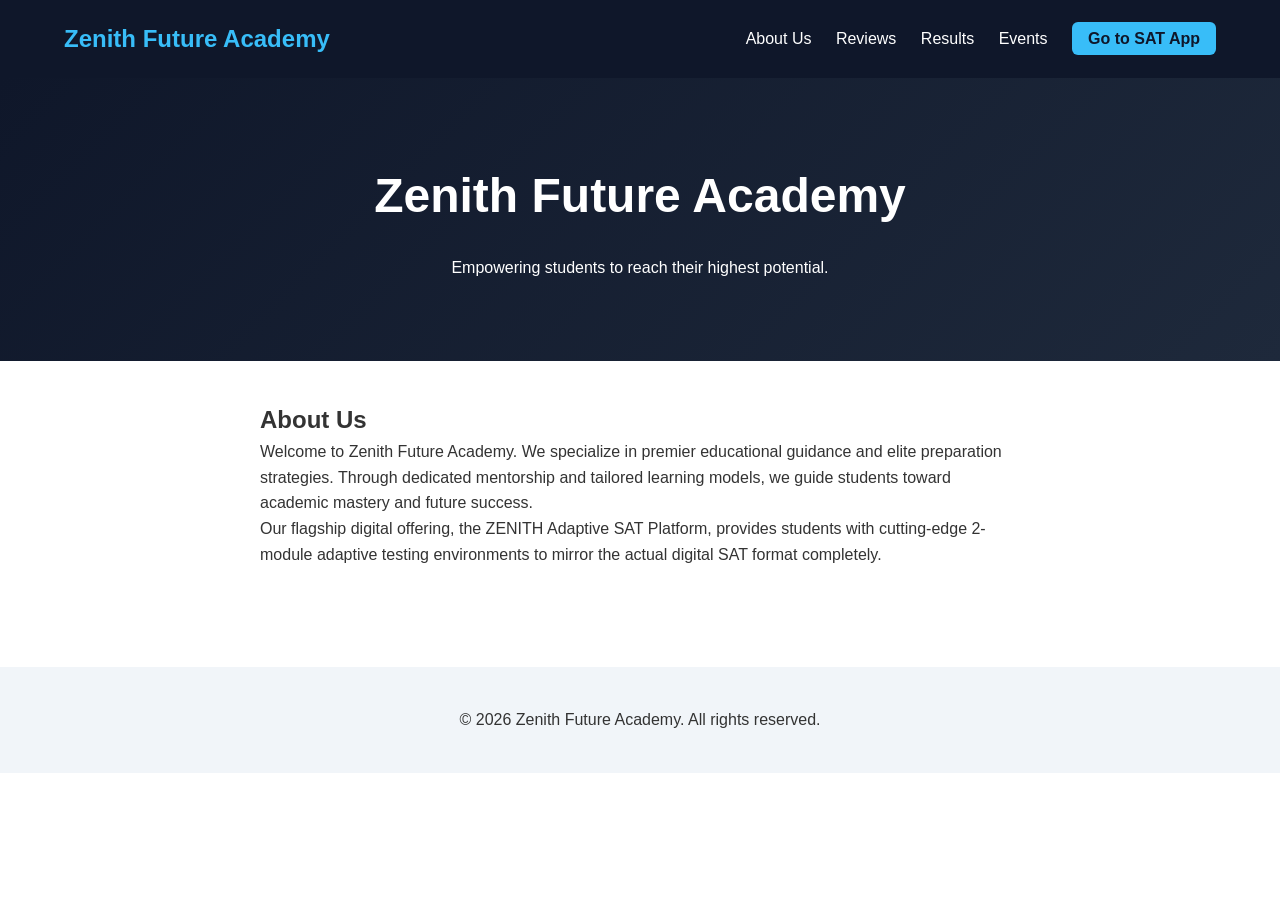
<file: website.html>
<!DOCTYPE html>
<html lang="en">
<head>
    <meta charset="UTF-8">
    <meta name="viewport" content="width=device-width, initial-scale=1.0">
    <title>Zenith Future Academy</title>
    <link rel="stylesheet" href="css/styles.css">
    <style>
        body { font-family: -apple-system, BlinkMacSystemFont, "Segoe UI", Roboto, sans-serif; line-height: 1.6; color: #333; margin: 0; padding: 0; }
        nav { display: flex; justify-content: space-between; align-items: center; padding: 20px 5%; background: #0f172a; color: white; }
        nav a { color: white; text-decoration: none; margin-left: 20px; font-weight: 500; }
        nav .logo { font-size: 24px; font-weight: bold; margin-left: 0; color: #38bdf8; }
        .btn-app { background: #38bdf8; color: #0f172a; padding: 8px 16px; border-radius: 6px; font-weight: bold; }
        .hero { text-align: center; padding: 80px 20px; background: linear-gradient(135deg, #0f172a 0%, #1e293b 100%); color: white; }
        .hero h1 { font-size: 48px; margin-bottom: 20px; }
        .container { max-width: 800px; margin: 0 auto; padding: 40px 20px; }
        footer { text-align: center; padding: 40px; background: #f1f5f9; margin-top: 60px; }
    </style>
</head>
<body>

    <nav>
        <a href="index.html" class="logo">Zenith Future Academy</a>
        <div>
            <a href="index.html">About Us</a>
            <a href="reviews.html">Reviews</a>
            <a href="results.html">Results</a>
            <a href="events.html">Events</a>
            <a href="app.html" class="btn-app">Go to SAT App</a>
        </div>
    </nav>

    <header class="hero">
        <h1>Zenith Future Academy</h1>
        <p>Empowering students to reach their highest potential.</p>
    </header>

    <main class="container">
        <h2>About Us</h2>
        <p>Welcome to Zenith Future Academy. We specialize in premier educational guidance and elite preparation strategies. Through dedicated mentorship and tailored learning models, we guide students toward academic mastery and future success.</p>
        <p>Our flagship digital offering, the ZENITH Adaptive SAT Platform, provides students with cutting-edge 2-module adaptive testing environments to mirror the actual digital SAT format completely.</p>
    </main>

    <footer>
        <p>&copy; 2026 Zenith Future Academy. All rights reserved.</p>
    </footer>

</body>
</html>
</file>
<file: css/styles.css>
/* ══════════════════════════════════════════════════════════════
   ZENITH — Premium SAT Platform
   Design System: High-contrast editorial minimalism
   Fonts: Outfit (UI) + Cormorant Garamond (editorial accents)
══════════════════════════════════════════════════════════════ */

/* ── TOKENS ───────────────────────────────────────────────── */
:root {
  --ink:       #0C1A2E;
  --ink-80:    rgba(12,26,46,0.80);
  --ink-50:    rgba(12,26,46,0.50);
  --ink-20:    rgba(12,26,46,0.20);
  --ink-10:    rgba(12,26,46,0.10);
  --blue:      #1A56DB;
  --blue-dark: #1344B8;
  --blue-10:   rgba(26,86,219,0.10);
  --green:     #0F7B4E;
  --green-10:  rgba(15,123,78,0.10);
  --red:       #C0392B;
  --red-10:    rgba(192,57,43,0.10);
  --bg-soft:   #F7F9FC;
  --bg-dark:   #0C1A2E;
  --white:     #FFFFFF;
  --border:    rgba(12,26,46,0.12);

  --font-ui:       'Outfit', system-ui, sans-serif;
  --font-editorial:'Cormorant Garamond', Georgia, serif;

  --radius-sm:  6px;
  --radius-md:  12px;
  --radius-lg:  20px;
  --shadow-sm:  0 1px 4px rgba(12,26,46,0.08);
  --shadow-md:  0 4px 24px rgba(12,26,46,0.12);
  --shadow-lg:  0 12px 48px rgba(12,26,46,0.16);
}

/* ── RESET ────────────────────────────────────────────────── */
*, *::before, *::after { box-sizing: border-box; margin: 0; padding: 0; }
html { scroll-behavior: smooth; }
body {
  font-family: var(--font-ui);
  background: var(--white);
  color: var(--ink);
  font-size: 16px;
  line-height: 1.6;
  -webkit-font-smoothing: antialiased;
}
img, svg { display: block; }
a { text-decoration: none; color: inherit; }
button { cursor: pointer; font-family: var(--font-ui); border: none; background: none; }

/* ── VIEW MANAGEMENT ──────────────────────────────────────── */
.mpage {
  transition: opacity 0.2s ease-in-out;
}
.hidden-view {
  display: none !important;
  opacity: 0;
  pointer-events: none;
}
.active-view {
  display: block;
  opacity: 1;
  pointer-events: auto;
}

/* ── BUTTONS ──────────────────────────────────────────────── */
.btn-primary {
  display: inline-flex;
  align-items: center;
  justify-content: center;
  background: var(--blue);
  color: var(--white);
  font-family: var(--font-ui);
  font-weight: 600;
  font-size: 0.9rem;
  letter-spacing: 0.01em;
  padding: 0.65rem 1.5rem;
  border-radius: var(--radius-sm);
  border: 2px solid transparent;
  transition: background 0.15s, transform 0.1s, box-shadow 0.15s;
}
.btn-primary:hover {
  background: var(--blue-dark);
  box-shadow: 0 4px 16px rgba(26,86,219,0.30);
  transform: translateY(-1px);
}
.btn-primary:active { transform: translateY(0); }

.btn-ghost {
  display: inline-flex;
  align-items: center;
  justify-content: center;
  background: transparent;
  color: var(--ink);
  font-family: var(--font-ui);
  font-weight: 500;
  font-size: 0.9rem;
  padding: 0.65rem 1.25rem;
  border-radius: var(--radius-sm);
  border: 1.5px solid var(--border);
  transition: border-color 0.15s, background 0.15s;
}
.btn-ghost:hover {
  border-color: var(--ink-50);
  background: var(--ink-10);
}

.btn-lg { padding: 0.85rem 2rem; font-size: 1rem; }
.btn-sm { padding: 0.4rem 0.85rem; font-size: 0.8rem; }
.btn-full { width: 100%; }
.mt-8 { margin-top: 2rem; }

/* ── ANNOUNCE BAR ─────────────────────────────────────────── */
#announce-bar {
  background: var(--ink);
  color: var(--white);
  font-size: 0.78rem;
  font-weight: 500;
  letter-spacing: 0.04em;
  text-align: center;
  padding: 0.6rem 1rem;
  display: flex;
  align-items: center;
  justify-content: center;
  gap: 0.6rem;
}
.announce-dot {
  width: 6px;
  height: 6px;
  background: #4ADE80;
  border-radius: 50%;
  animation: pulse-dot 2s ease infinite;
}
@keyframes pulse-dot {
  0%, 100% { opacity: 1; }
  50% { opacity: 0.4; }
}

/* ── NAVIGATION ───────────────────────────────────────────── */
#main-nav {
  position: sticky;
  top: 0;
  z-index: 100;
  background: rgba(255,255,255,0.92);
  backdrop-filter: blur(12px);
  border-bottom: 1px solid var(--border);
}
.nav-inner {
  max-width: 1200px;
  margin: 0 auto;
  padding: 0 2rem;
  height: 64px;
  display: flex;
  align-items: center;
  justify-content: space-between;
}
.nav-logo {
  font-family: var(--font-ui);
  font-weight: 800;
  font-size: 1.3rem;
  letter-spacing: -0.02em;
  color: var(--ink);
}
.logo-z {
  color: var(--blue);
}
.nav-links {
  display: flex;
  list-style: none;
  gap: 2rem;
}
.nav-links a {
  font-size: 0.875rem;
  font-weight: 500;
  color: var(--ink-80);
  transition: color 0.15s;
}
.nav-links a:hover { color: var(--ink); }
.nav-cta { display: flex; align-items: center; gap: 0.75rem; }

/* ── HERO ─────────────────────────────────────────────────── */
#hero {
  min-height: calc(100vh - 100px);
  display: grid;
  grid-template-columns: 1fr 1fr;
  align-items: center;
  max-width: 1200px;
  margin: 0 auto;
  padding: 5rem 2rem 4rem;
  gap: 4rem;
}
.hero-eyebrow {
  display: flex;
  align-items: center;
  gap: 0.75rem;
  margin-bottom: 1.5rem;
}
.eyebrow-badge {
  background: var(--blue-10);
  color: var(--blue);
  font-size: 0.72rem;
  font-weight: 700;
  letter-spacing: 0.08em;
  text-transform: uppercase;
  padding: 0.3rem 0.7rem;
  border-radius: 100px;
}
.eyebrow-sep { color: var(--ink-20); }
.eyebrow-text { font-size: 0.82rem; font-weight: 500; color: var(--ink-50); }

.hero-headline {
  font-family: var(--font-ui);
  font-size: clamp(3rem, 5vw, 4.5rem);
  font-weight: 800;
  line-height: 1.05;
  letter-spacing: -0.03em;
  color: var(--ink);
  margin-bottom: 1.5rem;
}
.hero-accent {
  font-family: var(--font-editorial);
  font-style: italic;
  font-weight: 300;
  color: var(--blue);
  font-size: 1.1em;
}
.hero-sub {
  font-size: 1.05rem;
  color: var(--ink-80);
  max-width: 480px;
  line-height: 1.7;
  margin-bottom: 2rem;
}
.hero-actions {
  display: flex;
  gap: 1rem;
  flex-wrap: wrap;
  margin-bottom: 3rem;
}
.hero-metrics {
  display: flex;
  align-items: center;
  gap: 1.5rem;
  padding-top: 2rem;
  border-top: 1px solid var(--border);
}
.metric-card { text-align: left; }
.metric-num {
  display: block;
  font-size: 1.6rem;
  font-weight: 800;
  letter-spacing: -0.02em;
  color: var(--ink);
}
.metric-label {
  display: block;
  font-size: 0.78rem;
  color: var(--ink-50);
  font-weight: 500;
}
.metric-sep {
  width: 1px;
  height: 36px;
  background: var(--border);
}

/* ── HERO VISUAL ──────────────────────────────────────────── */
.hero-visual {
  display: flex;
  align-items: center;
  justify-content: center;
}
.score-ring-wrapper {
  display: flex;
  flex-direction: column;
  align-items: center;
  gap: 1.5rem;
}
.score-ring {
  width: 280px;
  height: 280px;
  filter: drop-shadow(0 8px 32px rgba(26,86,219,0.18));
}
.ring-progress {
  transition: stroke-dashoffset 1.5s cubic-bezier(0.4, 0, 0.2, 1);
}
.ring-score {
  font-family: var(--font-ui);
  font-size: 48px;
  font-weight: 800;
  fill: var(--ink);
  letter-spacing: -2px;
}
.ring-label {
  font-family: var(--font-ui);
  font-size: 11px;
  font-weight: 700;
  fill: var(--ink-50);
  letter-spacing: 3px;
}
.score-modules {
  display: flex;
  gap: 2rem;
}
.score-mod { text-align: center; }
.mod-label { display: block; font-size: 0.72rem; font-weight: 600; color: var(--ink-50); letter-spacing: 0.06em; text-transform: uppercase; }
.mod-val { display: block; font-size: 1.4rem; font-weight: 800; color: var(--ink); letter-spacing: -0.02em; }

/* ── SECTION BLOCKS ───────────────────────────────────────── */
.section-block {
  padding: 5rem 2rem;
}
.section-dark {
  background: var(--bg-soft);
}
.section-inner {
  max-width: 1100px;
  margin: 0 auto;
}
.section-header {
  text-align: center;
  margin-bottom: 3.5rem;
}
.section-eyebrow {
  display: inline-block;
  font-size: 0.72rem;
  font-weight: 700;
  letter-spacing: 0.1em;
  text-transform: uppercase;
  color: var(--blue);
  margin-bottom: 0.75rem;
}
.section-title {
  font-size: clamp(1.8rem, 3vw, 2.8rem);
  font-weight: 800;
  letter-spacing: -0.025em;
  color: var(--ink);
  margin-bottom: 0.75rem;
  line-height: 1.1;
}
.section-desc {
  font-size: 1.05rem;
  color: var(--ink-80);
  max-width: 540px;
  margin: 0 auto;
  line-height: 1.7;
}

/* ── HOW IT WORKS ─────────────────────────────────────────── */
.workflow-grid {
  display: flex;
  align-items: flex-start;
  gap: 1rem;
}
.workflow-step {
  flex: 1;
  background: var(--white);
  border: 1px solid var(--border);
  border-radius: var(--radius-md);
  padding: 2rem;
  box-shadow: var(--shadow-sm);
}
.workflow-arrow {
  font-size: 1.5rem;
  color: var(--blue);
  padding-top: 2.5rem;
  flex-shrink: 0;
  opacity: 0.4;
}
.step-num {
  font-size: 0.7rem;
  font-weight: 800;
  letter-spacing: 0.1em;
  color: var(--blue);
  margin-bottom: 0.75rem;
}
.step-title {
  font-size: 1.05rem;
  font-weight: 700;
  color: var(--ink);
  margin-bottom: 0.6rem;
}
.step-desc {
  font-size: 0.875rem;
  color: var(--ink-80);
  line-height: 1.65;
}

/* ── FEATURES ─────────────────────────────────────────────── */
.features-grid {
  display: grid;
  grid-template-columns: repeat(3, 1fr);
  gap: 1.5rem;
}
.feature-item {
  background: var(--white);
  border: 1px solid var(--border);
  border-radius: var(--radius-md);
  padding: 1.75rem;
  box-shadow: var(--shadow-sm);
  transition: box-shadow 0.2s, transform 0.2s;
}
.feature-item:hover {
  box-shadow: var(--shadow-md);
  transform: translateY(-2px);
}
.feature-icon { font-size: 1.5rem; margin-bottom: 0.85rem; }
.feature-title { font-size: 0.95rem; font-weight: 700; color: var(--ink); margin-bottom: 0.5rem; }
.feature-desc { font-size: 0.845rem; color: var(--ink-80); line-height: 1.6; }

/* ── RESULTS ──────────────────────────────────────────────── */
.results-row {
  display: flex;
  justify-content: center;
  gap: 4rem;
  margin-bottom: 4rem;
}
.result-stat { text-align: center; }
.result-num {
  display: block;
  font-size: clamp(2.5rem, 4vw, 3.5rem);
  font-weight: 800;
  letter-spacing: -0.03em;
  color: var(--blue);
  margin-bottom: 0.4rem;
}
.result-label {
  display: block;
  font-size: 0.84rem;
  color: var(--ink-50);
  max-width: 160px;
  margin: 0 auto;
  line-height: 1.4;
}
.cta-block {
  text-align: center;
  border-top: 1px solid var(--border);
  padding-top: 3rem;
}
.cta-editorial {
  font-family: var(--font-editorial);
  font-style: italic;
  font-size: 1.3rem;
  color: var(--ink-80);
  max-width: 640px;
  margin: 0 auto 0.75rem;
  line-height: 1.5;
}
.cta-attribution {
  font-size: 0.8rem;
  color: var(--ink-50);
  font-weight: 500;
}

/* ── FOOTER ───────────────────────────────────────────────── */
#main-footer {
  background: var(--ink);
  padding: 2rem;
}
.footer-inner {
  max-width: 1100px;
  margin: 0 auto;
  display: flex;
  align-items: center;
  justify-content: space-between;
}
.footer-logo {
  font-weight: 800;
  font-size: 1.1rem;
  color: var(--white);
}
.footer-copy { font-size: 0.78rem; color: rgba(255,255,255,0.4); }

/* ── AUTH SHELL ───────────────────────────────────────────── */
#auth {
  min-height: 100vh;
  background: var(--bg-soft);
  display: flex;
  align-items: center;
  justify-content: center;
}
#auth.active-view {
  display: flex;
}
.auth-shell {
  width: 100%;
  max-width: 480px;
  margin: 2rem;
}
.auth-brand {
  text-align: center;
  margin-bottom: 2rem;
}
.auth-logo {
  font-size: 1.6rem;
  font-weight: 800;
  letter-spacing: -0.02em;
  color: var(--ink);
}
.auth-tagline {
  font-size: 0.8rem;
  color: var(--ink-50);
  margin-top: 0.25rem;
  font-weight: 500;
  letter-spacing: 0.05em;
  text-transform: uppercase;
}
.auth-card {
  background: var(--white);
  border: 1px solid var(--border);
  border-radius: var(--radius-lg);
  box-shadow: var(--shadow-lg);
  padding: 2.5rem;
}
.auth-tabs {
  display: flex;
  border-bottom: 1px solid var(--border);
  margin-bottom: 2rem;
  gap: 0;
}
.auth-tab {
  flex: 1;
  font-family: var(--font-ui);
  font-size: 0.875rem;
  font-weight: 600;
  color: var(--ink-50);
  background: none;
  border: none;
  padding: 0.75rem 1rem;
  border-bottom: 2px solid transparent;
  cursor: pointer;
  transition: color 0.15s, border-color 0.15s;
  margin-bottom: -1px;
}
.auth-tab.active {
  color: var(--blue);
  border-bottom-color: var(--blue);
}
.auth-form-title {
  font-size: 1.4rem;
  font-weight: 700;
  color: var(--ink);
  margin-bottom: 0.35rem;
  letter-spacing: -0.02em;
}
.auth-form-sub {
  font-size: 0.86rem;
  color: var(--ink-50);
  margin-bottom: 1.5rem;
}
.field-group {
  margin-bottom: 1.25rem;
}
.field-label {
  display: block;
  font-size: 0.8rem;
  font-weight: 600;
  color: var(--ink);
  margin-bottom: 0.4rem;
  letter-spacing: 0.01em;
}
.field-required { color: var(--red); }
.field-hint {
  font-size: 0.75rem;
  color: var(--ink-50);
  margin-top: 0.4rem;
  line-height: 1.5;
}
.field-input {
  width: 100%;
  font-family: var(--font-ui);
  font-size: 0.9rem;
  color: var(--ink);
  background: var(--bg-soft);
  border: 1.5px solid var(--border);
  border-radius: var(--radius-sm);
  padding: 0.65rem 0.9rem;
  transition: border-color 0.15s, box-shadow 0.15s;
  outline: none;
}
.field-input:focus {
  border-color: var(--blue);
  box-shadow: 0 0 0 3px var(--blue-10);
}
.field-input::placeholder { color: var(--ink-20); }
.role-selector {
  display: flex;
  gap: 1rem;
}
.role-option {
  flex: 1;
  display: flex;
  align-items: center;
  gap: 0.5rem;
  background: var(--bg-soft);
  border: 1.5px solid var(--border);
  border-radius: var(--radius-sm);
  padding: 0.65rem 0.9rem;
  cursor: pointer;
  transition: border-color 0.15s;
}
.role-option:has(input:checked) {
  border-color: var(--blue);
  background: var(--blue-10);
}
.role-label { font-size: 0.875rem; font-weight: 500; }
.auth-notification {
  border-radius: var(--radius-sm);
  padding: 0.75rem 1rem;
  font-size: 0.84rem;
  font-weight: 500;
  margin-bottom: 1.25rem;
  line-height: 1.5;
}
.auth-notification.hidden { display: none; }
.auth-notification.error {
  background: var(--red-10);
  color: var(--red);
  border: 1px solid rgba(192,57,43,0.2);
}
.auth-notification.success {
  background: var(--green-10);
  color: var(--green);
  border: 1px solid rgba(15,123,78,0.2);
}
.auth-notification.info {
  background: var(--blue-10);
  color: var(--blue);
  border: 1px solid rgba(26,86,219,0.2);
}

/* ── PORTAL HEADER ────────────────────────────────────────── */
.portal-header {
  position: sticky;
  top: 0;
  z-index: 50;
  background: var(--white);
  border-bottom: 1px solid var(--border);
  box-shadow: var(--shadow-sm);
}
.portal-header-inner {
  max-width: 1200px;
  margin: 0 auto;
  padding: 0 2rem;
  height: 60px;
  display: flex;
  align-items: center;
  justify-content: space-between;
  gap: 1rem;
}
.portal-logo {
  font-weight: 800;
  font-size: 1.15rem;
  letter-spacing: -0.02em;
  flex-shrink: 0;
}
.portal-role-tag {
  font-size: 0.65rem;
  font-weight: 600;
  color: var(--blue);
  background: var(--blue-10);
  padding: 0.15rem 0.5rem;
  border-radius: 100px;
  letter-spacing: 0.04em;
  text-transform: uppercase;
  margin-left: 0.5rem;
}
.portal-stats {
  display: flex;
  gap: 0.5rem;
  flex-wrap: wrap;
}
.stat-chip {
  display: flex;
  flex-direction: column;
  align-items: center;
  background: var(--bg-soft);
  border: 1px solid var(--border);
  border-radius: var(--radius-sm);
  padding: 0.25rem 0.75rem;
  min-width: 70px;
}
.stat-chip-label {
  font-size: 0.6rem;
  font-weight: 700;
  letter-spacing: 0.07em;
  text-transform: uppercase;
  color: var(--ink-50);
}
.stat-chip-val {
  font-size: 1rem;
  font-weight: 800;
  color: var(--ink);
  letter-spacing: -0.01em;
}
.portal-user {
  display: flex;
  align-items: center;
  gap: 0.75rem;
  flex-shrink: 0;
}
.portal-email {
  font-size: 0.78rem;
  color: var(--ink-50);
  font-weight: 500;
  max-width: 180px;
  overflow: hidden;
  text-overflow: ellipsis;
  white-space: nowrap;
}

/* ── PORTAL MAIN ──────────────────────────────────────────── */
.portal-main {
  min-height: calc(100vh - 60px);
  background: var(--bg-soft);
  display: flex;
  align-items: flex-start;
  justify-content: center;
  padding: 3rem 2rem;
}
.portal-screen {
  width: 100%;
  max-width: 860px;
}

/* ── START SCREEN ─────────────────────────────────────────── */
.start-card {
  background: var(--white);
  border: 1px solid var(--border);
  border-radius: var(--radius-lg);
  box-shadow: var(--shadow-md);
  padding: 3rem;
  text-align: center;
}
.start-title {
  font-size: 2rem;
  font-weight: 800;
  letter-spacing: -0.025em;
  color: var(--ink);
  margin-bottom: 0.75rem;
}
.start-desc {
  font-size: 0.95rem;
  color: var(--ink-80);
  max-width: 480px;
  margin: 0 auto 2rem;
  line-height: 1.7;
}
.start-meta {
  display: flex;
  justify-content: center;
  gap: 2.5rem;
  margin-bottom: 2.5rem;
  padding: 1.5rem;
  background: var(--bg-soft);
  border-radius: var(--radius-md);
}
.start-meta-item { text-align: center; }
.start-meta-label {
  display: block;
  font-size: 0.7rem;
  font-weight: 700;
  letter-spacing: 0.07em;
  text-transform: uppercase;
  color: var(--ink-50);
  margin-bottom: 0.25rem;
}
.start-meta-val {
  font-size: 0.95rem;
  font-weight: 600;
  color: var(--ink);
}

/* ── QUESTION SHELL ───────────────────────────────────────── */
.question-shell {
  background: var(--white);
  border: 1px solid var(--border);
  border-radius: var(--radius-lg);
  box-shadow: var(--shadow-md);
  overflow: hidden;
}
.question-meta-bar {
  display: flex;
  align-items: center;
  gap: 0.75rem;
  padding: 1rem 1.5rem;
  background: var(--bg-soft);
  border-bottom: 1px solid var(--border);
}
.q-section-badge, .q-difficulty-badge {
  font-size: 0.72rem;
  font-weight: 700;
  letter-spacing: 0.05em;
  text-transform: uppercase;
  padding: 0.25rem 0.6rem;
  border-radius: 100px;
}
.q-section-badge {
  background: var(--blue-10);
  color: var(--blue);
}
.q-difficulty-badge {
  background: var(--ink-10);
  color: var(--ink-80);
}
.q-difficulty-badge.easy   { background: var(--green-10); color: var(--green); }
.q-difficulty-badge.hard   { background: var(--red-10); color: var(--red); }
.q-progress {
  margin-left: auto;
  font-size: 0.8rem;
  font-weight: 600;
  color: var(--ink-50);
}
.question-body {
  padding: 2rem 2.5rem;
}
.passage-block {
  background: var(--bg-soft);
  border-left: 3px solid var(--blue);
  border-radius: 0 var(--radius-sm) var(--radius-sm) 0;
  padding: 1.25rem 1.5rem;
  margin-bottom: 1.75rem;
}
.q-passage-text {
  font-size: 0.875rem;
  line-height: 1.8;
  color: var(--ink-80);
  font-family: var(--font-editorial);
  font-size: 1rem;
}
.q-stem {
  font-size: 1.05rem;
  font-weight: 600;
  color: var(--ink);
  line-height: 1.55;
  margin-bottom: 1.5rem;
}
.choices-grid {
  display: flex;
  flex-direction: column;
  gap: 0.65rem;
}
.choice-btn {
  display: flex;
  align-items: flex-start;
  gap: 0.85rem;
  text-align: left;
  background: var(--bg-soft);
  border: 1.5px solid var(--border);
  border-radius: var(--radius-sm);
  padding: 0.9rem 1.1rem;
  font-family: var(--font-ui);
  font-size: 0.9rem;
  color: var(--ink);
  cursor: pointer;
  transition: border-color 0.15s, background 0.15s, box-shadow 0.15s;
  line-height: 1.55;
}
.choice-btn:hover:not(:disabled) {
  border-color: var(--blue);
  background: var(--blue-10);
}
.choice-btn.selected {
  border-color: var(--blue);
  background: var(--blue-10);
}
.choice-btn.correct {
  border-color: var(--green);
  background: var(--green-10);
  color: var(--green);
}
.choice-btn.incorrect {
  border-color: var(--red);
  background: var(--red-10);
  color: var(--red);
}
.choice-btn:disabled { cursor: default; }
.choice-letter {
  display: flex;
  align-items: center;
  justify-content: center;
  width: 24px;
  height: 24px;
  min-width: 24px;
  border-radius: 50%;
  background: var(--white);
  border: 1.5px solid var(--border);
  font-size: 0.72rem;
  font-weight: 700;
  letter-spacing: 0.01em;
  flex-shrink: 0;
  margin-top: 1px;
}
.question-footer {
  padding: 1.25rem 2.5rem 1.75rem;
  border-top: 1px solid var(--border);
  display: flex;
  align-items: center;
  justify-content: space-between;
  gap: 1rem;
  min-height: 64px;
}
.q-feedback {
  font-size: 0.875rem;
  font-weight: 600;
  padding: 0.5rem 0.9rem;
  border-radius: var(--radius-sm);
}
.q-feedback.correct-fb {
  background: var(--green-10);
  color: var(--green);
}
.q-feedback.incorrect-fb {
  background: var(--red-10);
  color: var(--red);
}

/* ── TRANSITION SCREEN ────────────────────────────────────── */
.transition-card {
  background: var(--white);
  border: 1px solid var(--border);
  border-radius: var(--radius-lg);
  box-shadow: var(--shadow-lg);
  padding: 3rem;
  text-align: center;
}
.transition-badge {
  display: inline-block;
  background: var(--blue-10);
  color: var(--blue);
  font-size: 0.7rem;
  font-weight: 700;
  letter-spacing: 0.08em;
  text-transform: uppercase;
  padding: 0.35rem 0.85rem;
  border-radius: 100px;
  margin-bottom: 1.25rem;
}
.transition-title {
  font-size: 2.2rem;
  font-weight: 800;
  letter-spacing: -0.025em;
  margin-bottom: 0.75rem;
}
.transition-desc {
  font-size: 0.95rem;
  color: var(--ink-80);
  max-width: 480px;
  margin: 0 auto 2rem;
  line-height: 1.7;
}
.transition-stats {
  display: flex;
  justify-content: center;
  gap: 3rem;
  margin-bottom: 2.5rem;
  padding: 1.5rem;
  background: var(--bg-soft);
  border-radius: var(--radius-md);
}
.t-stat { text-align: center; }
.t-stat-num {
  display: block;
  font-size: 1.8rem;
  font-weight: 800;
  letter-spacing: -0.02em;
  color: var(--blue);
  margin-bottom: 0.2rem;
}
.t-stat-label { font-size: 0.75rem; color: var(--ink-50); font-weight: 500; }

/* ── RESULTS SCREEN ───────────────────────────────────────── */
.results-card {
  background: var(--white);
  border: 1px solid var(--border);
  border-radius: var(--radius-lg);
  box-shadow: var(--shadow-lg);
  overflow: hidden;
}
.results-header {
  background: var(--ink);
  padding: 2.5rem 2.5rem 2rem;
  text-align: center;
  color: var(--white);
}
.results-title {
  font-size: 0.75rem;
  font-weight: 700;
  letter-spacing: 0.1em;
  text-transform: uppercase;
  opacity: 0.5;
  margin-bottom: 0.75rem;
}
.results-score-display {
  display: flex;
  align-items: baseline;
  justify-content: center;
  gap: 0.25rem;
}
.results-score-num {
  font-size: 5rem;
  font-weight: 800;
  letter-spacing: -0.04em;
  line-height: 1;
}
.results-score-label { font-size: 1.5rem; opacity: 0.4; font-weight: 300; }
.results-breakdown {
  display: flex;
  border-bottom: 1px solid var(--border);
}
.breakdown-col {
  flex: 1;
  padding: 1.75rem 2rem;
  text-align: center;
}
.breakdown-divider { width: 1px; background: var(--border); }
.breakdown-heading {
  font-size: 0.72rem;
  font-weight: 700;
  letter-spacing: 0.07em;
  text-transform: uppercase;
  color: var(--ink-50);
  margin-bottom: 0.4rem;
}
.breakdown-score {
  display: block;
  font-size: 2rem;
  font-weight: 800;
  color: var(--blue);
  letter-spacing: -0.02em;
}
.breakdown-sub {
  display: block;
  font-size: 0.8rem;
  color: var(--ink-50);
  margin-top: 0.2rem;
}
.results-history {
  padding: 1.75rem 2rem;
  border-bottom: 1px solid var(--border);
}
.results-history-title {
  font-size: 0.8rem;
  font-weight: 700;
  letter-spacing: 0.06em;
  text-transform: uppercase;
  color: var(--ink-50);
  margin-bottom: 1rem;
}
.history-log {
  max-height: 260px;
  overflow-y: auto;
  display: flex;
  flex-direction: column;
  gap: 0.4rem;
}
.history-item {
  display: flex;
  align-items: center;
  gap: 0.85rem;
  padding: 0.5rem 0.75rem;
  border-radius: var(--radius-sm);
  font-size: 0.8rem;
}
.history-item.correct { background: var(--green-10); }
.history-item.incorrect { background: var(--red-10); }
.history-icon { font-size: 0.9rem; }
.history-id { font-weight: 600; color: var(--ink); flex: 1; }
.history-choice { color: var(--ink-80); }
.history-result { font-weight: 700; margin-left: auto; }
.history-item.correct .history-result { color: var(--green); }
.history-item.incorrect .history-result { color: var(--red); }

.results-card > .btn-primary { margin: 1.75rem 2rem 2rem; }

/* ── PARENT MAIN ──────────────────────────────────────────── */
.parent-main {
  min-height: calc(100vh - 60px);
  background: var(--bg-soft);
  padding: 2.5rem 2rem;
}
.parent-inner {
  max-width: 1100px;
  margin: 0 auto;
}
.parent-hero {
  margin-bottom: 2rem;
  display: flex;
  align-items: baseline;
  gap: 1rem;
  flex-wrap: wrap;
}
.parent-title {
  font-size: 1.5rem;
  font-weight: 800;
  letter-spacing: -0.02em;
  color: var(--ink);
  flex: 1;
}
.parent-subtitle {
  font-size: 0.86rem;
  color: var(--ink-50);
  margin-top: 0.25rem;
  display: block;
  flex-basis: 100%;
}
.parent-kpi-row {
  display: grid;
  grid-template-columns: repeat(4, 1fr);
  gap: 1rem;
  margin-bottom: 2rem;
}
.kpi-card {
  background: var(--white);
  border: 1px solid var(--border);
  border-radius: var(--radius-md);
  padding: 1.5rem;
  text-align: center;
  box-shadow: var(--shadow-sm);
}
.kpi-card--highlight {
  background: var(--ink);
  border-color: var(--ink);
}
.kpi-card--highlight .kpi-num { color: var(--white); }
.kpi-card--highlight .kpi-label { color: rgba(255,255,255,0.5); }
.kpi-num {
  display: block;
  font-size: 2.2rem;
  font-weight: 800;
  letter-spacing: -0.03em;
  color: var(--blue);
  margin-bottom: 0.2rem;
}
.kpi-label {
  font-size: 0.75rem;
  font-weight: 600;
  color: var(--ink-50);
  letter-spacing: 0.03em;
}
.parent-log-section {
  background: var(--white);
  border: 1px solid var(--border);
  border-radius: var(--radius-md);
  box-shadow: var(--shadow-sm);
  overflow: hidden;
}
.log-header {
  display: flex;
  align-items: center;
  justify-content: space-between;
  padding: 1.25rem 1.5rem;
  border-bottom: 1px solid var(--border);
}
.log-title {
  font-size: 0.875rem;
  font-weight: 700;
  color: var(--ink);
}
.log-count {
  font-size: 0.75rem;
  color: var(--ink-50);
  font-weight: 500;
}
.log-table-wrapper { overflow-x: auto; }
.log-table {
  width: 100%;
  border-collapse: collapse;
  font-size: 0.82rem;
}
.log-table thead {
  background: var(--bg-soft);
}
.log-table th {
  padding: 0.7rem 1rem;
  text-align: left;
  font-size: 0.68rem;
  font-weight: 700;
  letter-spacing: 0.07em;
  text-transform: uppercase;
  color: var(--ink-50);
  border-bottom: 1px solid var(--border);
  white-space: nowrap;
}
.log-table td {
  padding: 0.65rem 1rem;
  color: var(--ink);
  border-bottom: 1px solid var(--border);
  vertical-align: middle;
}
.log-table tbody tr:last-child td { border-bottom: none; }
.log-table tbody tr:hover { background: var(--bg-soft); }
.log-empty {
  text-align: center;
  color: var(--ink-50);
  font-style: italic;
  padding: 2rem !important;
}
.log-correct { color: var(--green); font-weight: 700; }
.log-incorrect { color: var(--red); font-weight: 700; }
.log-badge {
  display: inline-block;
  padding: 0.15rem 0.5rem;
  border-radius: 100px;
  font-size: 0.68rem;
  font-weight: 700;
  letter-spacing: 0.04em;
}
.log-badge-easy   { background: var(--green-10); color: var(--green); }
.log-badge-medium { background: var(--blue-10); color: var(--blue); }
.log-badge-hard   { background: var(--red-10); color: var(--red); }

/* ── RESPONSIVE ───────────────────────────────────────────── */
@media (max-width: 900px) {
  #hero { grid-template-columns: 1fr; padding-top: 3rem; }
  .hero-visual { display: none; }
  .workflow-grid { flex-direction: column; }
  .workflow-arrow { display: none; }
  .features-grid { grid-template-columns: 1fr 1fr; }
  .parent-kpi-row { grid-template-columns: 1fr 1fr; }
}
@media (max-width: 600px) {
  .nav-links { display: none; }
  .features-grid { grid-template-columns: 1fr; }
  .results-row { flex-direction: column; gap: 2rem; align-items: center; }
  .portal-stats { display: none; }
  .question-body { padding: 1.25rem; }
  .question-footer { padding: 1rem 1.25rem; }
  .parent-kpi-row { grid-template-columns: 1fr 1fr; }
}
</file>
